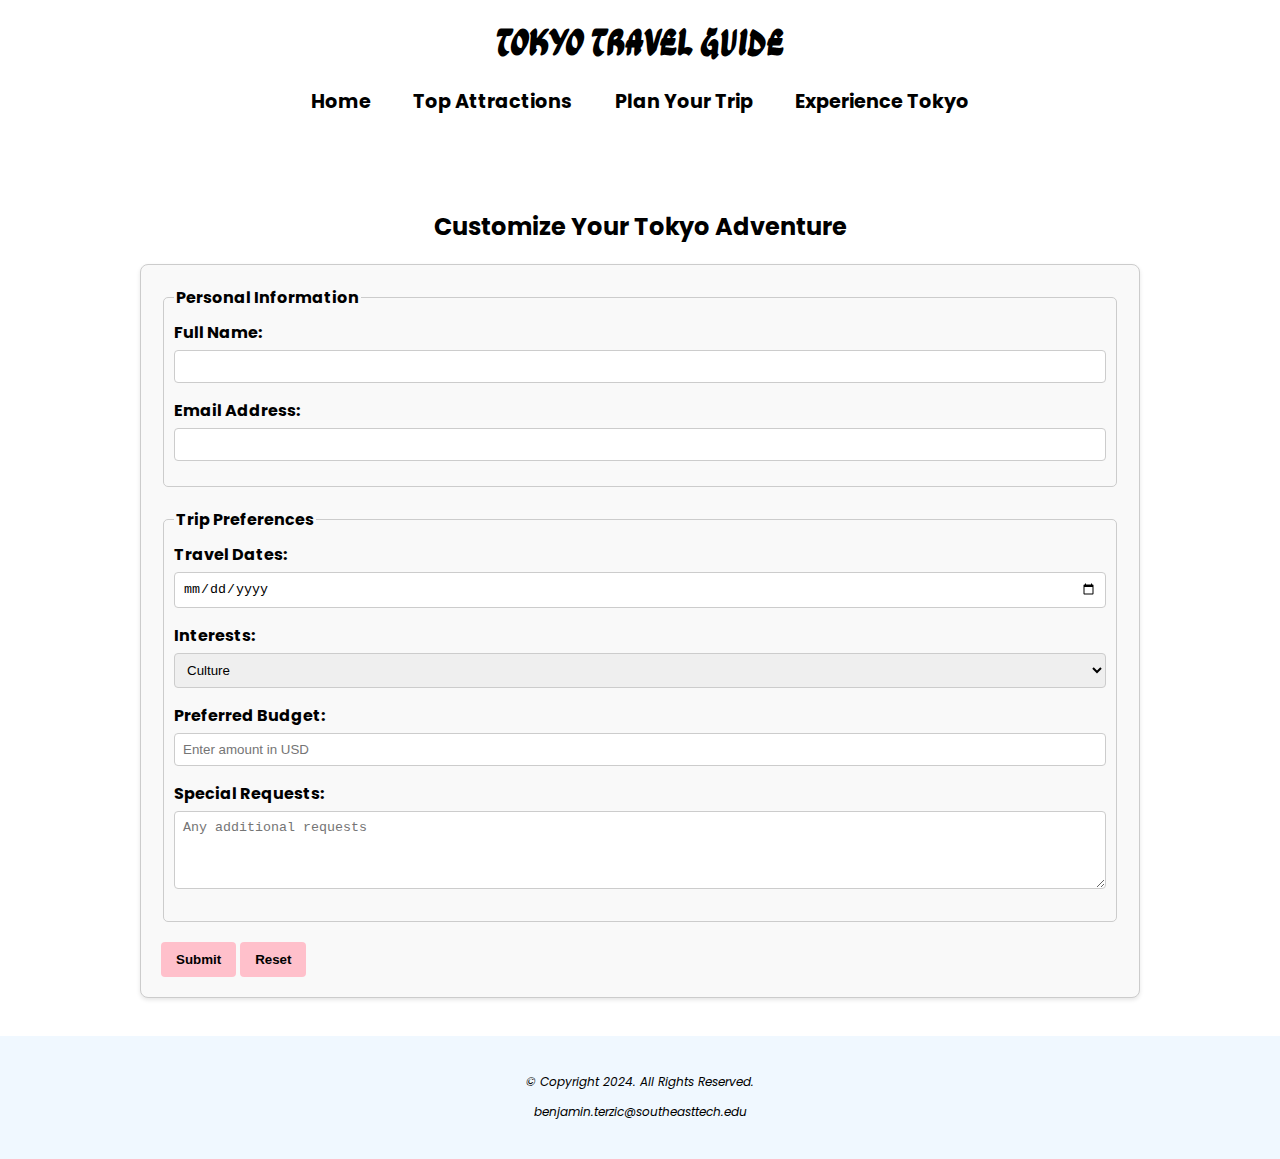
<file: plan_your_trip.html>
<!DOCTYPE html>
<html lang="en">
<head>
    <meta charset="UTF-8">
    <link rel="stylesheet" href="styles.css">
    <meta name="viewport" content="width=device-width, initial-scale=1.0">
    <title>Plan Your Trip</title>
    <link href="https://fonts.googleapis.com/css2?family=Ga+Maamli&family=Poppins:ital,wght@0,100;0,200;0,300;0,400;0,500;0,600;0,700;0,800;0,900;1,100;1,200;1,300;1,400;1,500;1,600;1,700;1,800;1,900&display=swap" rel="stylesheet">
</head>
<body>

    <div id="container">
        <!-- Tokyo Travel Guide Header -->
        <header>
            <h1 id="website-header">Tokyo Travel Guide</h1>
        </header>

        <!-- Navigation links -->
        <nav>
            <ul>
                <li><a href="index.html">Home</a></li>
                <li><a href="top_attractions.html">Top Attractions</a></li>
                <li><a href="plan_your_trip.html">Plan Your Trip</a></li>
                <li><a href="experience_tokyo.html">Experience Tokyo</a></li>
            </ul>
        </nav>

        <!-- Main content of the page -->
        <main>

            <h2>Customize Your Tokyo Adventure</h2>
            <form>
                <!-- Personal info fieldset -->
                <fieldset>
                    <legend>Personal Information</legend>
                    <label for="name">Full Name:</label>
                    <input type="text" id="name" name="name" required>

                    <label for="email">Email Address:</label>
                    <input type="email" id="email" name="email" required>
                </fieldset>

                <!-- Trip preferences fieldset -->
                <fieldset>
                    <legend>Trip Preferences</legend>
                    <label for="travel-dates">Travel Dates:</label>
                    <input type="date" id="travel-dates" name="travel-dates" required>

                    <label for="interests">Interests:</label>
                    <select id="interests" name="interests">
                        <option value="culture">Culture</option>
                        <option value="food">Food</option>
                        <option value="shopping">Shopping</option>
                        <option value="nightlife">Nightlife</option>
                        <option value="nature">Nature</option>
                    </select>

                    <label for="budget">Preferred Budget:</label>
                    <input type="number" id="budget" name="budget" placeholder="Enter amount in USD" required>

                    <label for="requests">Special Requests:</label>
                    <textarea id="requests" name="requests" rows="4" placeholder="Any additional requests"></textarea>
                </fieldset>

                <!-- Buttons -->
                <button type="submit">Submit</button>
                <button type="reset">Reset</button>
            </form>



        </main>

        <!-- Footer -->
        <footer>
            <p>&copy; Copyright 2024. All Rights Reserved.</p>
            <p><a href="mailto:benjamin.terzic@southeasttech.edu">benjamin.terzic@southeasttech.edu</a></p>
        </footer>

    </div>
    
</body>
</html>
</file>
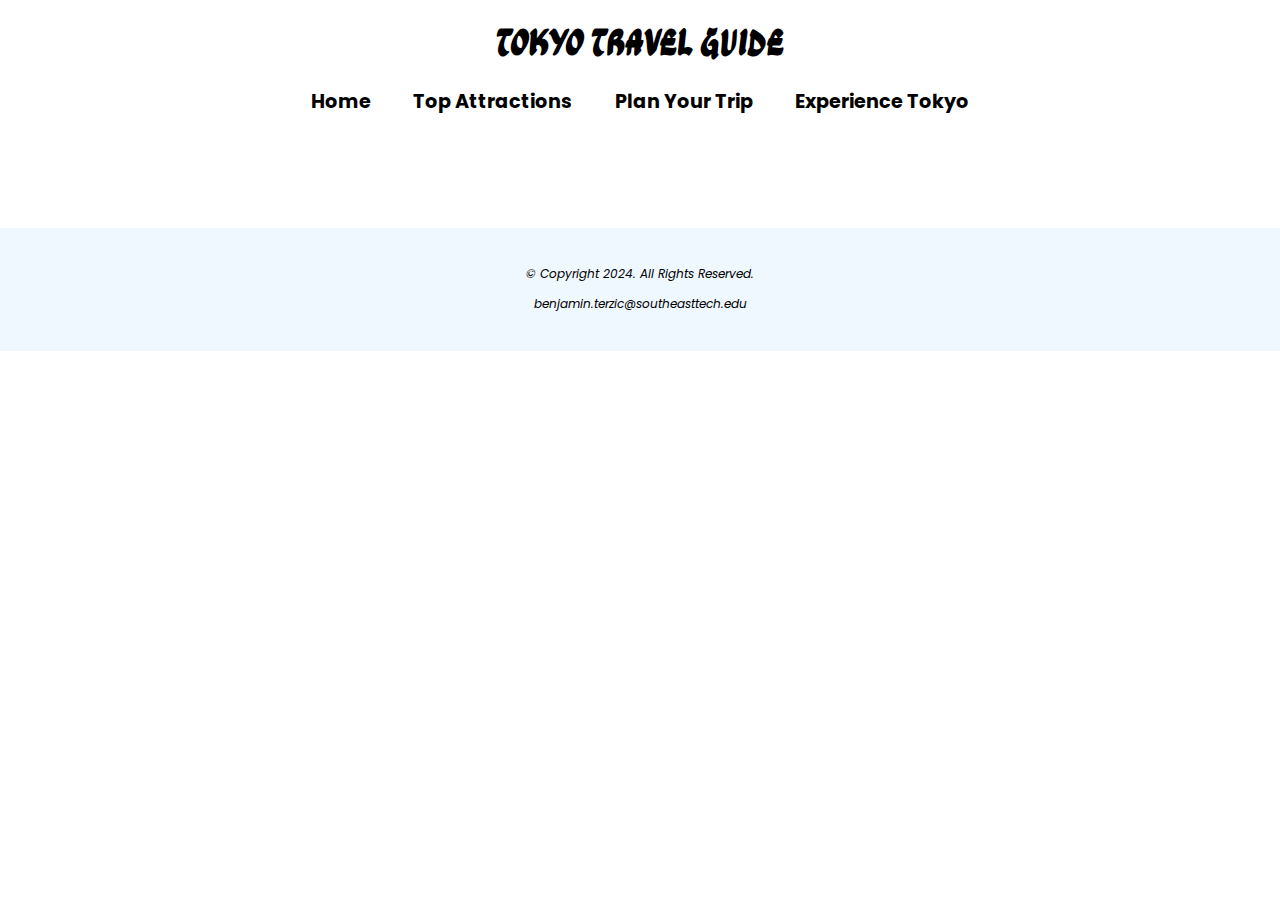
<file: template.html>
<!DOCTYPE html>
<html lang="en">
<head>
    <meta charset="UTF-8">
    <link rel="stylesheet" href="styles.css">
    <meta name="viewport" content="width=device-width, initial-scale=1.0">
    <title>Tokyo Travel Guide</title>
    <link href="https://fonts.googleapis.com/css2?family=Ga+Maamli&family=Poppins:ital,wght@0,100;0,200;0,300;0,400;0,500;0,600;0,700;0,800;0,900;1,100;1,200;1,300;1,400;1,500;1,600;1,700;1,800;1,900&display=swap" rel="stylesheet">
</head>
<body>

    <div id="container">
        <!-- Tokyo Travel Guide Header -->
        <header>
            <h1 id="website-header">Tokyo Travel Guide</h1>
        </header>

        <!-- Navigation links -->
        <nav>
            <ul>
                <li><a href="index.html">Home</a></li>
                <li><a href="top_attractions.html">Top Attractions</a></li>
                <li><a href="plan_your_trip.html">Plan Your Trip</a></li>
                <li><a href="experience_tokyo.html">Experience Tokyo</a></li>
            </ul>
        </nav>

        <!-- Main content of the page -->
        <main>



        </main>

        <!-- Footer -->
        <footer>
            <p>&copy; Copyright 2024. All Rights Reserved.</p>
            <p><a href="mailto:benjamin.terzic@southeasttech.edu">benjamin.terzic@southeasttech.edu</a></p>
        </footer>

    </div>
    
</body>
</html>
</file>
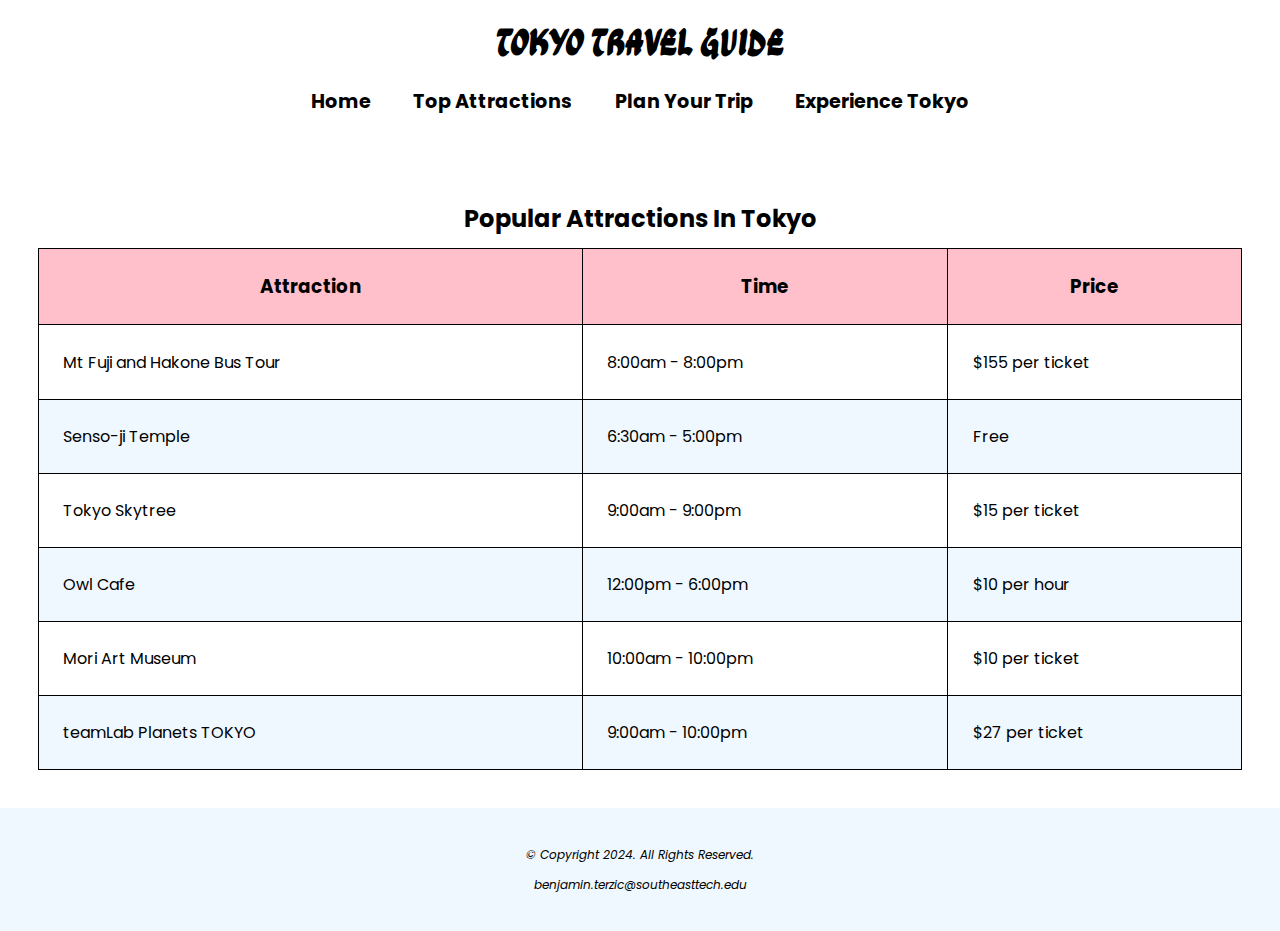
<file: top_attractions.html>
<!DOCTYPE html>
<html lang="en">
<head>
    <meta charset="UTF-8">
    <link rel="stylesheet" href="styles.css">
    <meta name="viewport" content="width=device-width, initial-scale=1.0">
    <title>Top Attractions</title>
    <link href="https://fonts.googleapis.com/css2?family=Ga+Maamli&family=Poppins:ital,wght@0,100;0,200;0,300;0,400;0,500;0,600;0,700;0,800;0,900;1,100;1,200;1,300;1,400;1,500;1,600;1,700;1,800;1,900&display=swap" rel="stylesheet">
</head>
<body>

    <div id="container">
        <!-- Tokyo Travel Guide Header -->
        <header>
            <h1 id="website-header">Tokyo Travel Guide</h1>
        </header>

        <!-- Navigation links -->
        <nav>
            <ul>
                <li><a href="index.html">Home</a></li>
                <li><a href="top_attractions.html">Top Attractions</a></li>
                <li><a href="plan_your_trip.html">Plan Your Trip</a></li>
                <li><a href="experience_tokyo.html">Experience Tokyo</a></li>
            </ul>
        </nav>

        <!-- Main content of the page -->
        <main>

            <div id="mobile-attractions" class="mobile">
                <h3>Popular Attractions In Tokyo</h3>
                <p>Mt Fuji and Hakone Bus Tour: $155</p>
                <p>Senso-ji Temple: 6:30am - 5:00pm</p>
                <p>Tokyo Skytree: 9:00am - 9:00pm</p>
                <p>Owl Cafe: 12:00pm - 6:00pm</p>
                <p>Mori Art Museum: 10:00am - 10:00pm</p>
                <p>teamLab Planets TOKYO: 9:00am - 10:00pm</p>
            </div>

            <div class="tablet-desktop">

                <!-- Start table -->
                <table>
                    <caption>Popular Attractions In Tokyo</caption>
                    <!-- Row 1 -->
                    <tr>
                        <th>Attraction</th>
                        <th>Time</th>
                        <th>Price</th>
                    </tr>
                    <!-- Row 2 -->
                    <tr>
                        <td>Mt Fuji and Hakone Bus Tour</td>
                        <td>8:00am - 8:00pm</td>
                        <td>$155 per ticket</td>
                    </tr>
                    <!-- Row 3 -->
                    <tr>
                        <td>Senso-ji Temple</td>
                        <td>6:30am - 5:00pm</td>
                        <td>Free</td>
                    </tr>
                     <!-- Row 4 -->
                    <tr>
                        <td>Tokyo Skytree</td>
                        <td>9:00am - 9:00pm</td>
                        <td>$15 per ticket</td>
                    </tr>
                     <!-- Row 5 -->
                    <tr>
                        <td>Owl Cafe</td>
                        <td>12:00pm - 6:00pm</td>
                        <td>$10 per hour</td>
                    </tr>
                     <!-- Row 6 -->
                    <tr>
                        <td>Mori Art Museum</td>
                        <td>10:00am - 10:00pm</td>
                        <td>$10 per ticket</td>
                    </tr>
                      <!-- Row 7 -->
                    <tr>
                        <td>teamLab Planets TOKYO</td>
                        <td>9:00am - 10:00pm</td>
                        <td>$27 per ticket</td>
                    </tr>
                </table> 
                <!-- End Table -->
            </div>

        </main>

        <!-- Footer -->
        <footer>
            <p>&copy; Copyright 2024. All Rights Reserved.</p>
            <p><a href="mailto:benjamin.terzic@southeasttech.edu">benjamin.terzic@southeasttech.edu</a></p>
        </footer>

    </div>
    
</body>
</html>
</file>
<file: styles.css>
/* Proper box sizing to all elements */
* {
    box-sizing: border-box;
}

/* CSS Reset */
body, header, nav, main, footer, h1, div, img, ul, figure, figcaption, section, article, aside, audio, video {
    margin: 0;
    padding: 0;
    border: 0;
}


body {
    font-family: "Poppins", sans-serif;
}

img, video {
    display: block;
    max-width: 100%;
}

header a {
    text-decoration: none;
    color: black;
}

/* Styles for Mobile Viewport */
.mobile {
    display: block;
}

.tablet-desktop {
    display: none;
}

/* Header */
#website-header {
    font-family: "Ga Maamli", sans-serif;
    text-align: center;
    margin-top: .5em;
    font-size: 2.3em;
}

/* Style rules for navigation area */
nav {
    padding: 1%;
    margin-bottom: 1%;
}

nav ul {
    list-style-type: none;
    text-align: center;
}

nav li {
    font-size: 1.5em;
    border-top: 1px solid black;
}

nav li:first-child {
    border-top: none;
}

nav li a {
    display: block;
    padding: 0.5em 1em;
    text-decoration: none;
    color: black;
    font-weight: bold;
}

/* Main Content */
main {
    padding: 3%;
}

h2 {
    text-align: center;
}

p {
    text-align: center;
    font-style: italic;
}

.mobile a {
    display: block;
    margin: 0 auto 5% auto;
    text-align: center;
    text-decoration: none;
    color: black;
    border: solid 2px black;
    border-radius: 8px;
    padding: 15px;
    width: 40%;
    font-weight: bold;
}

.mobile p, .mobile a {
    margin-top: 5%;
}

#mobile-attractions p {
    text-align: left;
    font-style: normal;
}

/* Form Styling */
form {
    background-color: #f9f9f9;
    padding: 20px;
    border: 1px solid #ccc;
    border-radius: 8px;
    box-shadow: 0 2px 4px rgba(0, 0, 0, 0.1);
    max-width: 1000px;
    margin: 0 auto;
}

fieldset {
    margin-bottom: 20px;
    border: 1px solid #ccc;
    border-radius: 5px;
    padding: 10px;
}

legend {
    font-weight: bold;
}

label {
    display: block;
    margin-bottom: 5px;
    font-weight: bold;
}

input, select, textarea {
    width: 100%;
    padding: 8px;
    margin-bottom: 15px;
    border: 1px solid #ccc;
    border-radius: 4px;
}

button {
    padding: 10px 15px;
    background-color: pink;
    color: black;
    font-weight: bold;
    border: none;
    border-radius: 4px;
    cursor: pointer;
    transition-duration: .3s;
}

button:hover {
    background-color: black;
    color: white;
}

/* Style rules for footer content */
footer {
    background-color: aliceblue;
    padding: 2%;
}

footer p {
    font-size: 0.75em;
    text-align: center;
    color: black;
    padding: 0 1em;
}

footer p a {
    color: black;
    text-decoration: none;
}



/* Media Query: Tablet-Desktop Viewport */
@media screen and (min-width: 705px) {
    .mobile {
        display: none;
    }

    .tablet-desktop {
        display: block;
    }

    /* Tablet Viewport: Style rules for nav area */
    nav li {
        border-top: none;
        display: inline-block;
    }

    nav li a {
        font-size: .8em;
    }

    /* Tablet Viewport: Style rules for main area */
    .figure-grid {
        display: grid;
        grid-template-columns: auto auto auto;
        grid-gap: 20px;
    }

    .frame {
        position: relative;
        max-width: 450px;
        margin: 2% auto;
    
    }

    .pic-text {
        position: absolute;
        bottom: 0;
        color: #fff;
        width: 100%;
        padding: 10px;
        text-align: center;
        font-size: 1em;
        font-weight: bold;
    }

    /* Tablet Viewport: Style rules for table */
    table {
        border: 1px solid #000;
        border-collapse: collapse;
        margin: 0 auto;
        width: 100%;
    }

    caption {
        font-size: 1.5em;
        font-weight: bold;
        padding: 1%;
    }

    th, td {
        border: 1px solid #000;
        padding: 2%;
    }

    th {
        background-color: pink;
        color: black;
        font-size: 1.15em;
    }

    tr:nth-child(odd) {
        background-color: aliceblue;
    }

    
}



/* Media Query for Large Desktop Viewports */
@media screen and (min-width: 1921px) {
    #container {
        width: 1920px;
        margin: 0 auto;

    }

    nav li a {
        margin: 0 2em 0 2em;
    }

    table {
        width: 80%;
    }

        
}
</file>
